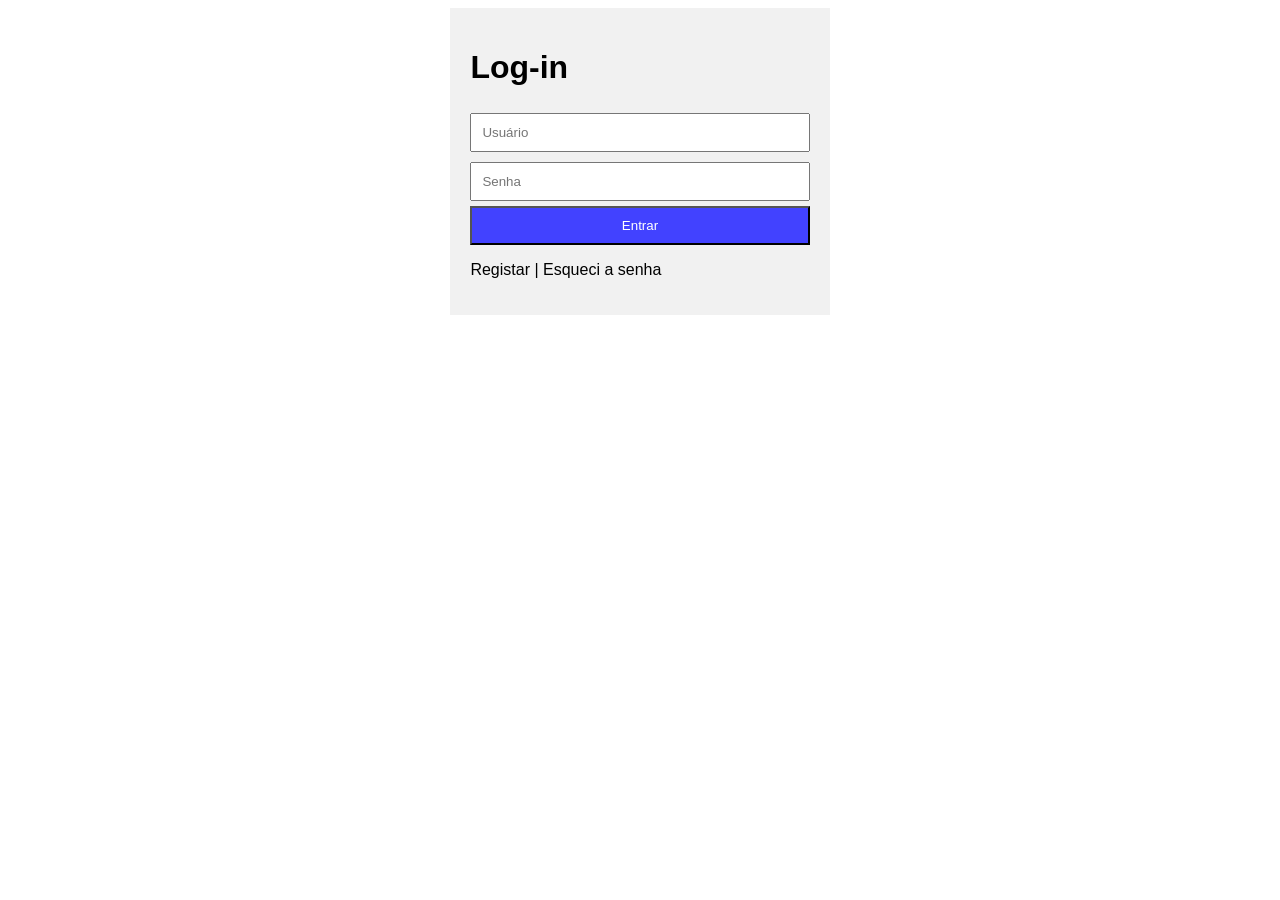
<file: aula1/login.html>
<!DOCTYPE html>
<html lang="pt-br">

<head>
    <meta charset="UTF-8">
    <meta name="viewport" content="width=device-width, initial-scale=1.0">
    <meta http-equiv="X-UA-Compatible" content="ie=edge">
    <title>Fábrica de Programador - Login</title>
    <style>
        
        * {
            box-sizing: border-box;
        }

        body{
            font-family: sans-serif;
        }
        
        button{
            background-color: #4242ff;
            color: white;
            width: 100%;
            padding: 10px;
        }

        form{
            background: #f1f1f1;
            width: 30%;
            margin: auto;
            padding: 20px;
        }

        input{
            width: 100%;
            margin: 5px 0px;
            padding: 10px;
        }
    </style>
    <script>
        function logar(){
            alert("Olá Mundo!")
        }
    </script>
</head>

<body>
    <form>
        <h1>Log-in</h1>
        <input type="text" placeholder="Usuário">
        <input type="password" placeholder="Senha">
        <button onclick="logar()">Entrar</button>
        <p>Registar | Esqueci a senha</p>
    </form>


</body>

</html>
</file>
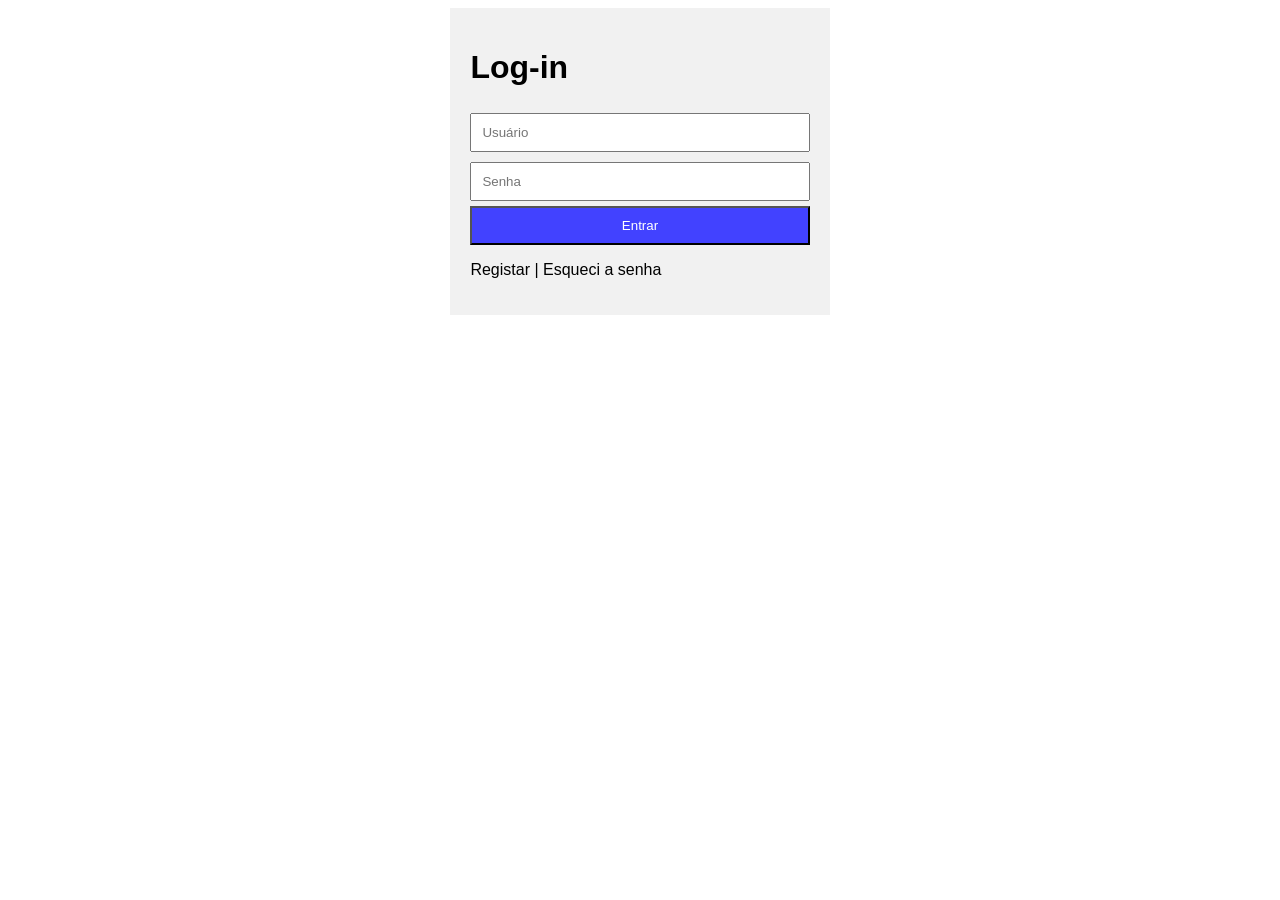
<file: aula2/login.html>
<!DOCTYPE html>
<html lang="pt-br">

<head>
    <meta charset="UTF-8">
    <meta name="viewport" content="width=device-width, initial-scale=1.0">
    <meta http-equiv="X-UA-Compatible" content="ie=edge">
    <title>Fábrica de Programador - Login</title>
    <link rel="stylesheet" href="estilo.css">
    <script src="script.js"></script>
</head>

<body>
    <form>
        <h1>Log-in</h1>
        <input id="usuario" type="text" placeholder="Usuário">
        <input id="senha" type="password" placeholder="Senha">
        <button type="button" onclick="logar()">Entrar</button>
        <p>Registar | Esqueci a senha</p>
    </form>


</body>

</html>
</file>
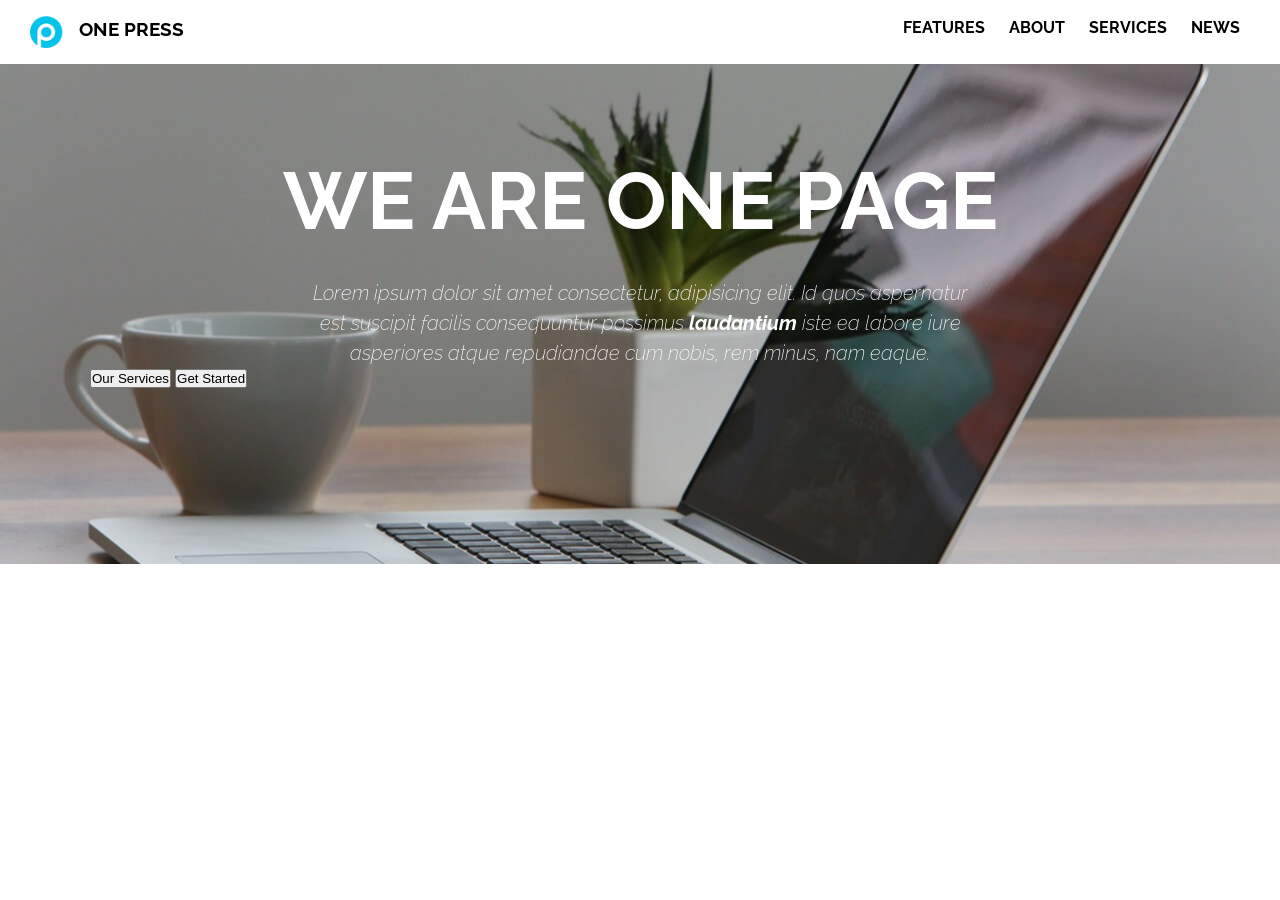
<file: desafios/desafio1.html>
<!DOCTYPE html>
<html lang="en">
<head>
    <meta charset="UTF-8">
    <meta name="viewport" content="width=device-width, initial-scale=1.0">
    <meta http-equiv="X-UA-Compatible" content="ie=edge">
    <title>One Page</title>
    <link rel="stylesheet" href="desafio1.css">
</head>
<body>
    
    <nav>
        <div class="logo">
            <div class="imagem">
                <img src="logo.png" alt="">
            </div>
            <div class="titulo">
                <h3>One Press</h3>
            </div>
        </div>
        <ul>
            <li>Features</li>
            <li>About</li>
            <li>Services</li>
            <li>News</li>
        </ul>
    </nav>

    <section class="capa">
        <h1>We Are One Page</h1>
        <p>Lorem ipsum dolor sit amet consectetur, adipisicing elit. Id quos aspernatur est suscipit facilis consequuntur possimus <span>laudantium</span> iste ea labore iure asperiores atque repudiandae cum nobis, rem minus, nam eaque.</p>
        <button>Our Services</button>
        <button>Get Started</button>
    </section>

</body>
</html>
</file>
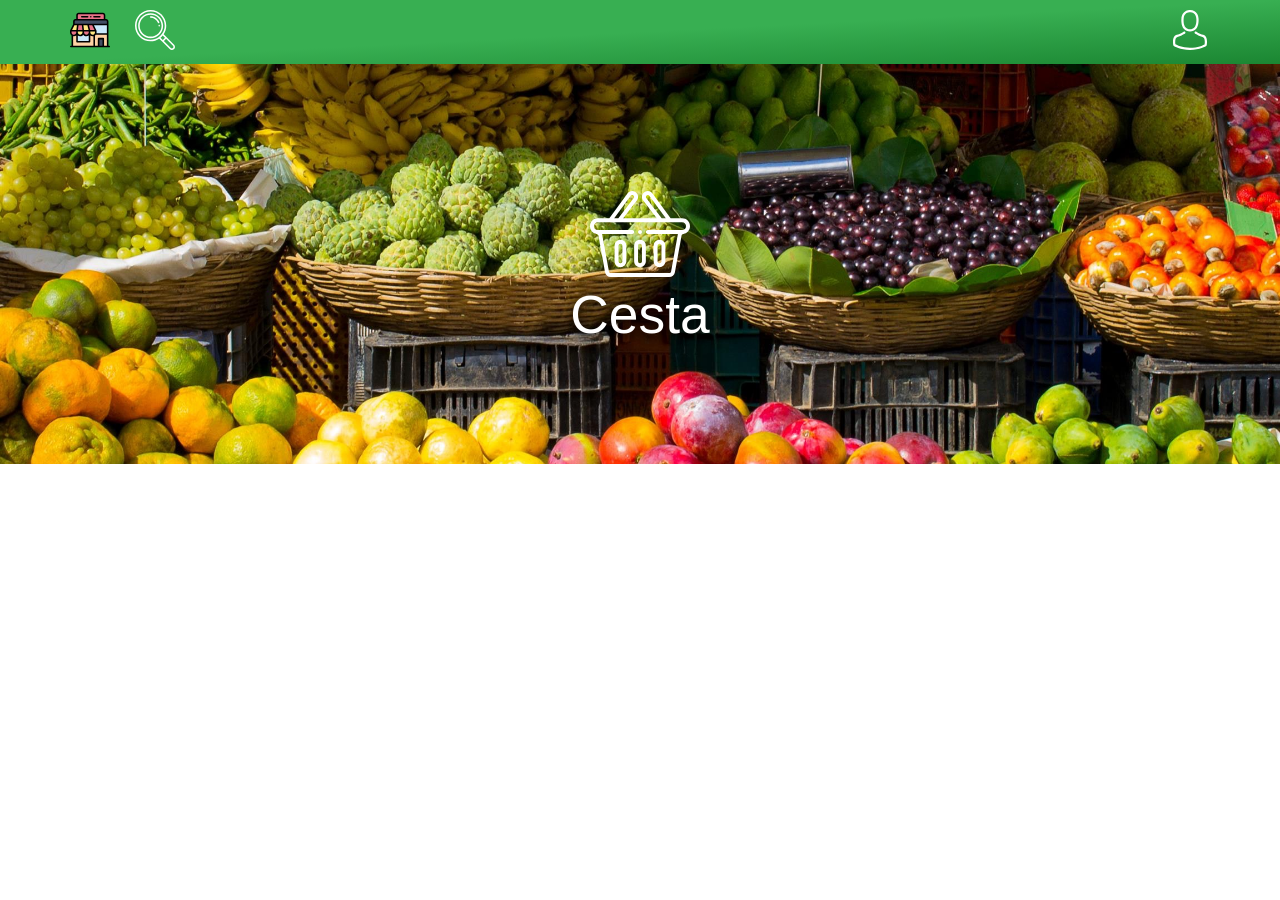
<file: quitandinha/cestinha.html>
<!DOCTYPE html>
<html lang="pt-br">

<head>
    <meta charset="UTF-8">
    <meta name="viewport" content="width=device-width, initial-scale=1.0">
    <meta http-equiv="X-UA-Compatible" content="ie=edge">
    <title>Cestinha - Quitandinha HT</title>
    <link rel="stylesheet" href="css/reset.css">
    <link rel="stylesheet" href="css/estilo.css">
    <script src="js/script.js"></script>
</head>

<body onload="listarCesta()">

    <header>
        <nav class="navbar">
            <div>
                <a href="quitandinha.html">
                    <img src="img/quitandinha.svg" alt="Logo da Quitandinha">
                </a>
                <img src="img/loupe.svg" alt="Ícone de lupa">
            </div>
            <div>
                <img src="img/avatar.svg" alt="Ícone de usuário">
            </div>
        </nav>
        <section class="topo">
            <div>
                <img src="img/basket.svg" alt="Ícone da cesta de compras">
                <h1>Cesta</h1>
            </div>
        </section>
    </header>

    <main>
        <section id="listaCesta" class="lista-cesta">

        </section>
    </main>

</body>

</html>
</file>
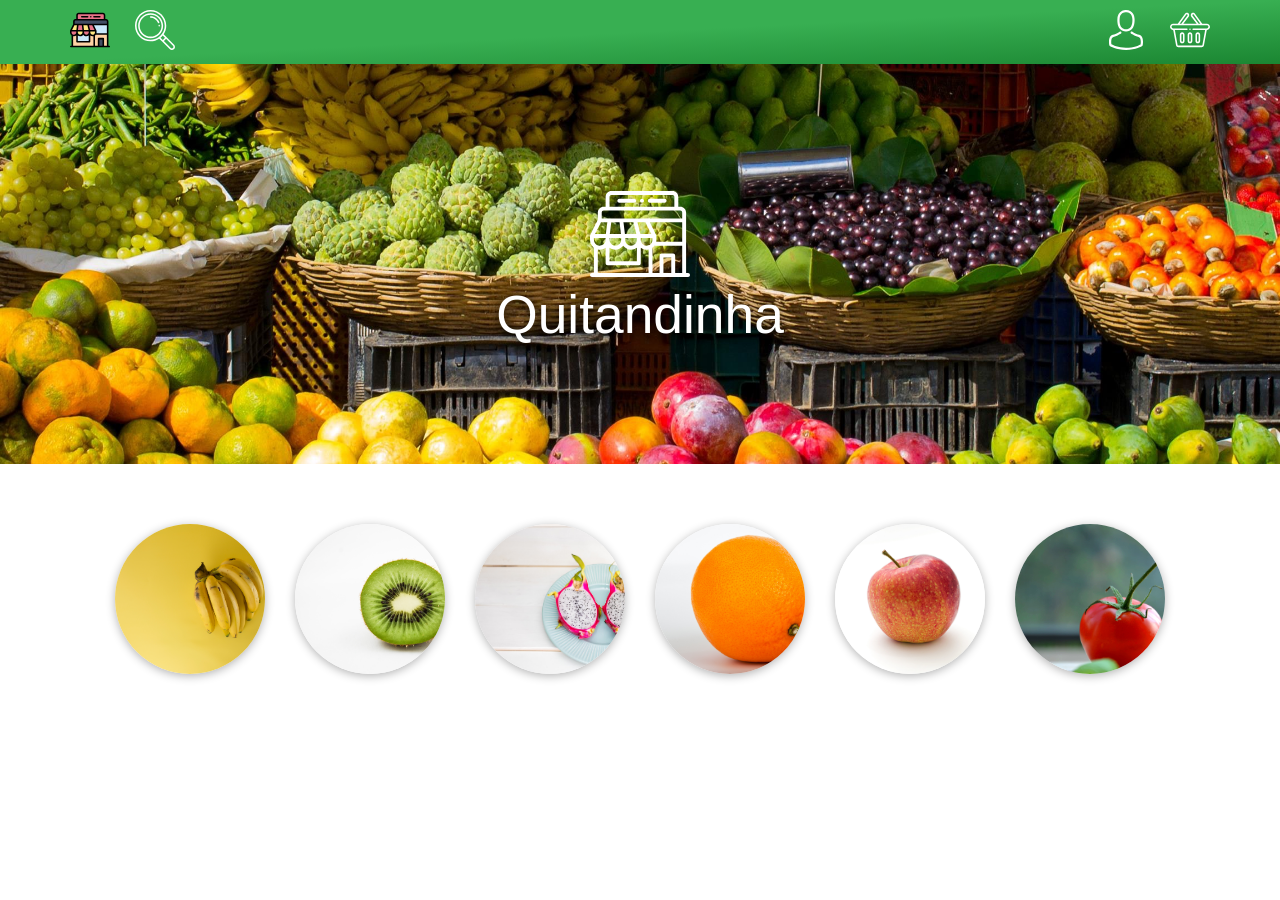
<file: quitandinha/quitandinha.html>
<!DOCTYPE html>
<html lang="pt-br">

<head>
    <meta charset="UTF-8">
    <meta name="viewport" content="width=device-width, initial-scale=1.0">
    <meta http-equiv="X-UA-Compatible" content="ie=edge">
    <title>Quitandinha HT</title>
    <link rel="stylesheet" href="css/reset.css">
    <link rel="stylesheet" href="css/estilo.css">
    <script src="js/script.js"></script>
</head>

<body onload="carregarCesta()">

    <header>
        <nav class="navbar">
            <div>
                <img src="img/quitandinha.svg" alt="Logo da Quitandinha">
                <img src="img/loupe.svg" alt="Ícone de lupa">
            </div>
            <div>
                <img src="img/avatar.svg" alt="Ícone de usuário">
                <a href="cestinha.html">
                    <img src="img/basket.svg" alt="Ícone de cesta de compras">
                </a>
                <span id="quantidadeCesta"></span>
            </div>
        </nav>
        <section class="topo">
            <div>
                <img src="img/shop.svg" alt="Ícone da quitandinha">
                <h1>Quitandinha</h1>
            </div>
        </section>
    </header>
    <main>
        <section class="produtos">
            <div onclick="adicionarCesta('Banana')">
                <img src="img/banana.jpg" alt="Banana">
            </div>
            <div onclick="adicionarCesta('Kiwi')">
                <img src="img/kiwi.jpg" alt="Kiwi">
            </div>
            <div onclick="adicionarCesta('Pitaya')">
                <img src="img/pitaya.jpg" alt="Pitaya">
            </div>
            <div onclick="adicionarCesta('Laranja')">
                <img src="img/laranja.jpg" alt="Laranja">
            </div>
            <div onclick="adicionarCesta('Maça')">
                <img src="img/maca.jpg" alt="Maca">
            </div>
            <div onclick="adicionarCesta('Tomate')">
                <img src="img/tomate.jpg" alt="Tomate">
            </div>
        </section>
    </main>

</body>

</html>
</file>
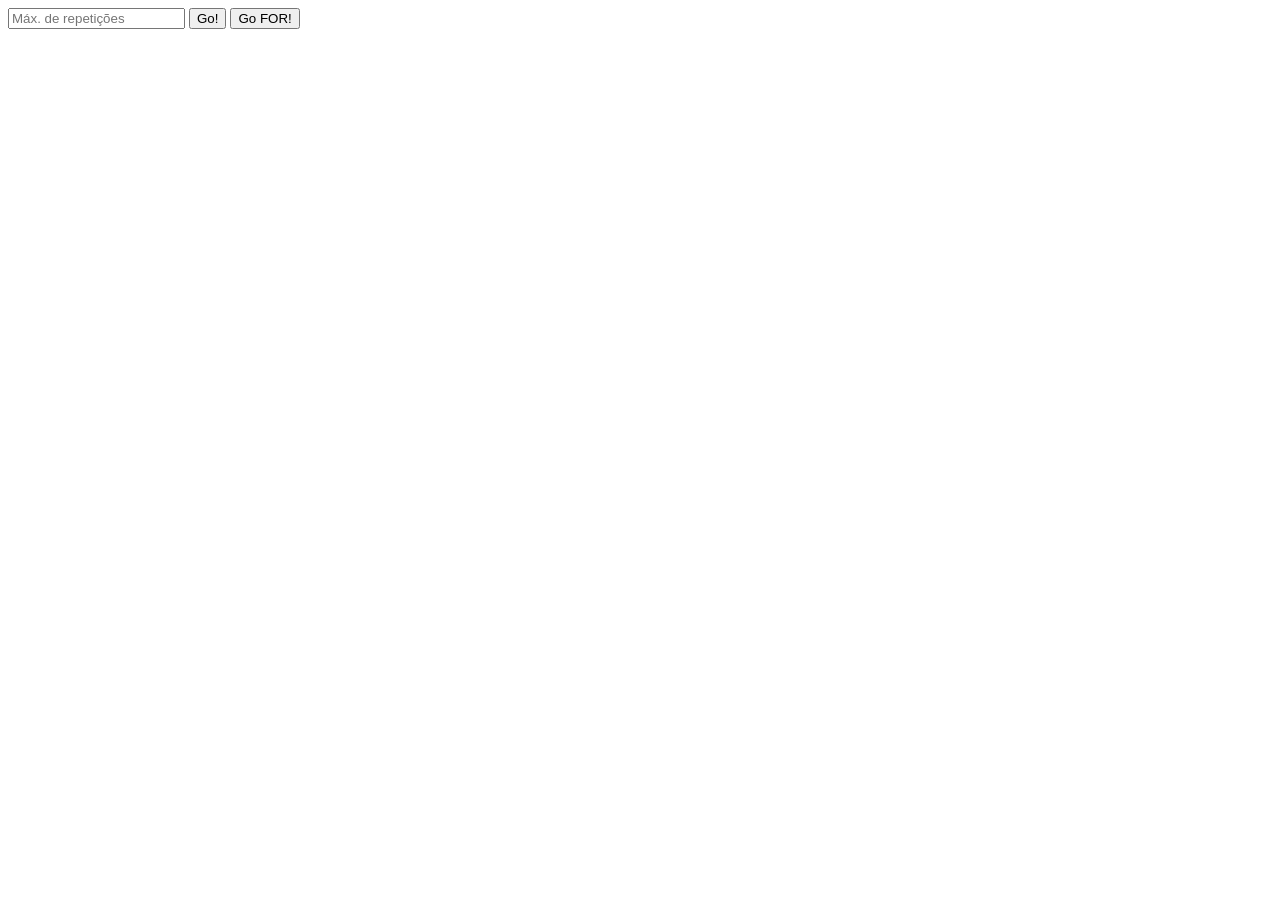
<file: repeticao/repeticao.html>
<!DOCTYPE html>
<html lang="pt-br">

<head>
    <meta charset="UTF-8">
    <meta name="viewport" content="width=device-width, initial-scale=1.0">
    <meta http-equiv="X-UA-Compatible" content="ie=edge">
    <title>Repetição HT</title>
    <script src="script.js"></script>
</head>

<body>

    <form>
        <input id="maximo" type="number" placeholder="Máx. de repetições">
        <button type="button" onclick="repeticao()">Go!</button>
        <button type="button" onclick="repeticaoFor()">Go FOR!</button>
    </form>

</body>

</html>
</file>
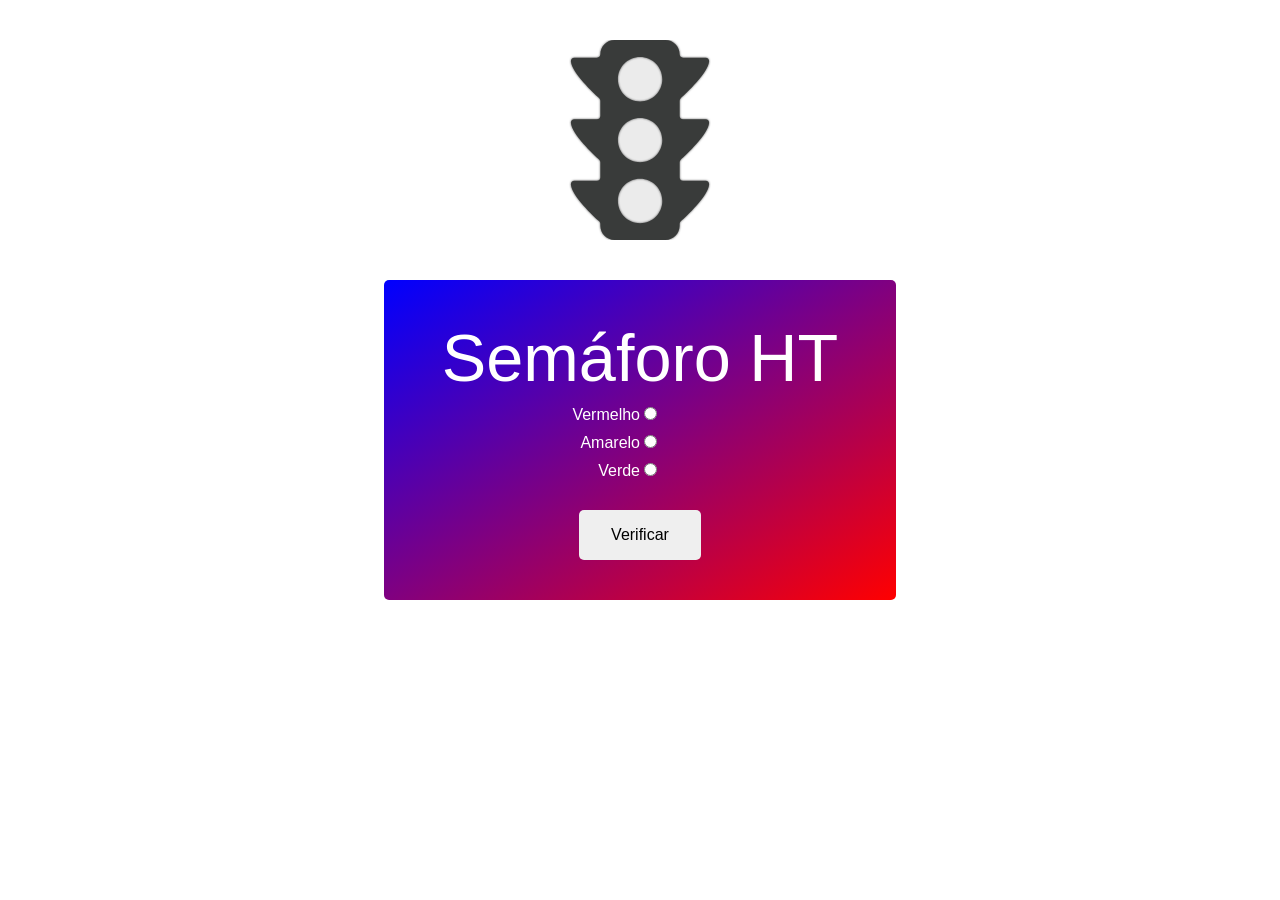
<file: semaforo/semaforo.html>
<!DOCTYPE html>
<html lang="pt-br">

<head>
    <meta charset="UTF-8">
    <meta name="viewport" content="width=device-width, initial-scale=1.0">
    <meta http-equiv="X-UA-Compatible" content="ie=edge">
    <title>Semáforo HT</title>
    <script src="semaforo.js"></script>
    <link rel="stylesheet" href="semaforo.css">
</head>

<body>

    <img class="img-semaforo" src="img/apagado.svg" alt="Imagem de um semáforo apagado">

    <form class="form-semaforo">
        <h1 class="text-center titulo">Semáforo HT</h1>

        <div class="opcao">
            <label for="vermelho">Vermelho</label>
            <input type="radio" value="vermelho" name="selecionado" id="vermelho">
        </div>

        <div class="opcao">
            <label for="amarelo">Amarelo</label>
            <input type="radio" value="amarelo" name="selecionado" id="amarelo">
        </div>

        <div class="opcao">
            <label for="verde">Verde</label>
            <input type="radio" value="verde" name="selecionado" id="verde">
        </div>

        <div class="text-center">
            <button class="btn" onclick="verificar()" type="button">Verificar</button>
        </div>

    </form>

</body>

</html>
</file>
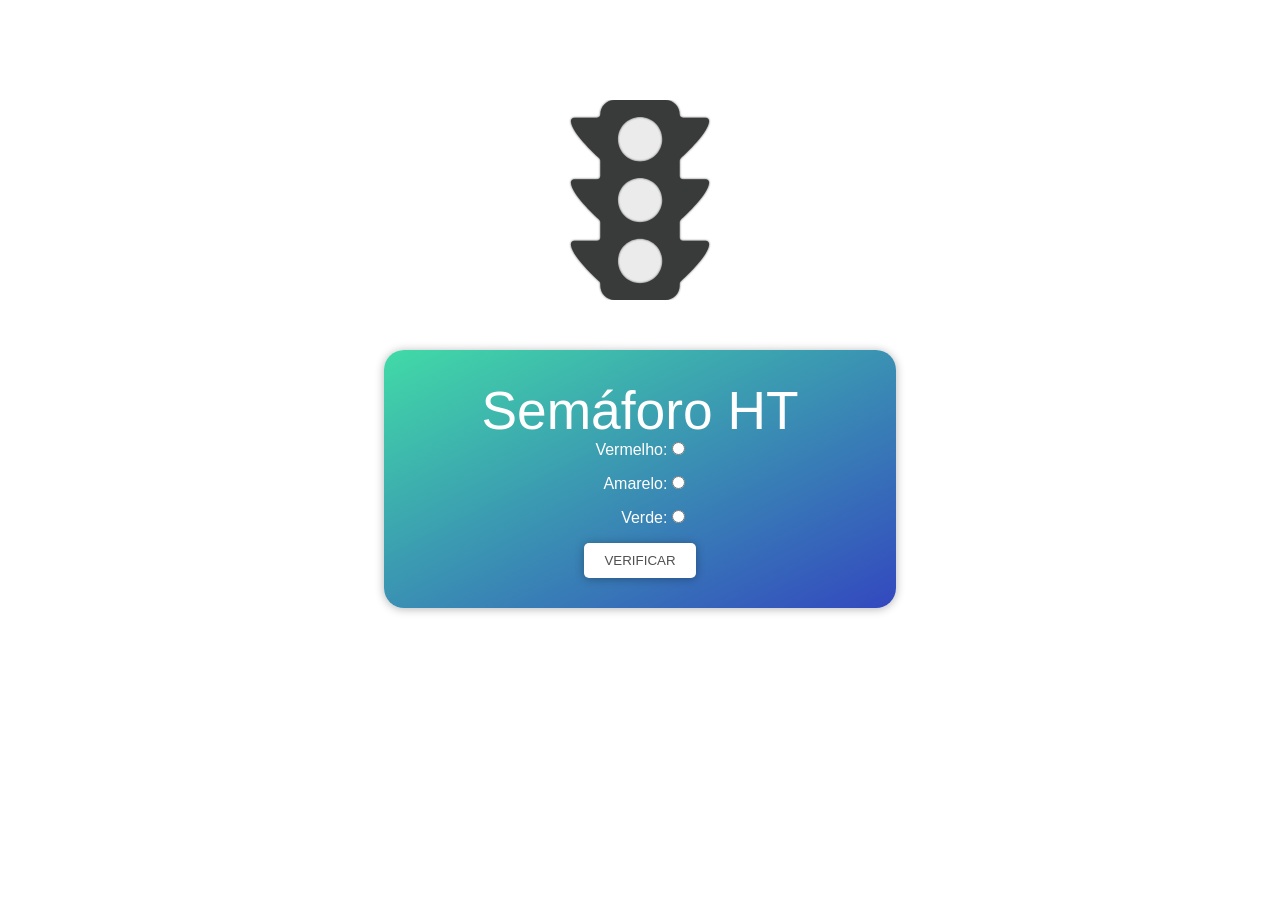
<file: aula3/semaforo/semaforo.html>
<!DOCTYPE html>
<html lang="pt-br">

<head>
    <meta charset="UTF-8">
    <meta name="viewport" content="width=device-width, initial-scale=1.0">
    <meta http-equiv="X-UA-Compatible" content="ie=edge">
    <title>Semáforo</title>
    <link rel="stylesheet" href="semaforo.css">
    <script src="semaforo.js"></script>
</head>

<body>

    <img id="semaforo" class="semaforo-img" src="apagado.svg" alt="Imagem de semáforo">

    <form class="form-semaforo">

        <h1 class="title">Semáforo HT</h1>

        <div class="opcao">
            <label for="vermelho">Vermelho:</label>
            <input id="vermelho" type="radio" name="selecionado" value="vermelho">
        </div>

        <div class="opcao">
            <label for="amarelo">Amarelo:</label>
            <input id="amarelo" type="radio" name="selecionado" value="amarelo">
        </div>

        <div class="opcao">
            <label for="verde">Verde:</label>
            <input id="verde" type="radio" name="selecionado" value="verde">
        </div>

        <button type="button" onclick="verificar()">Verificar</button>

    </form>

</body>

</html>
</file>
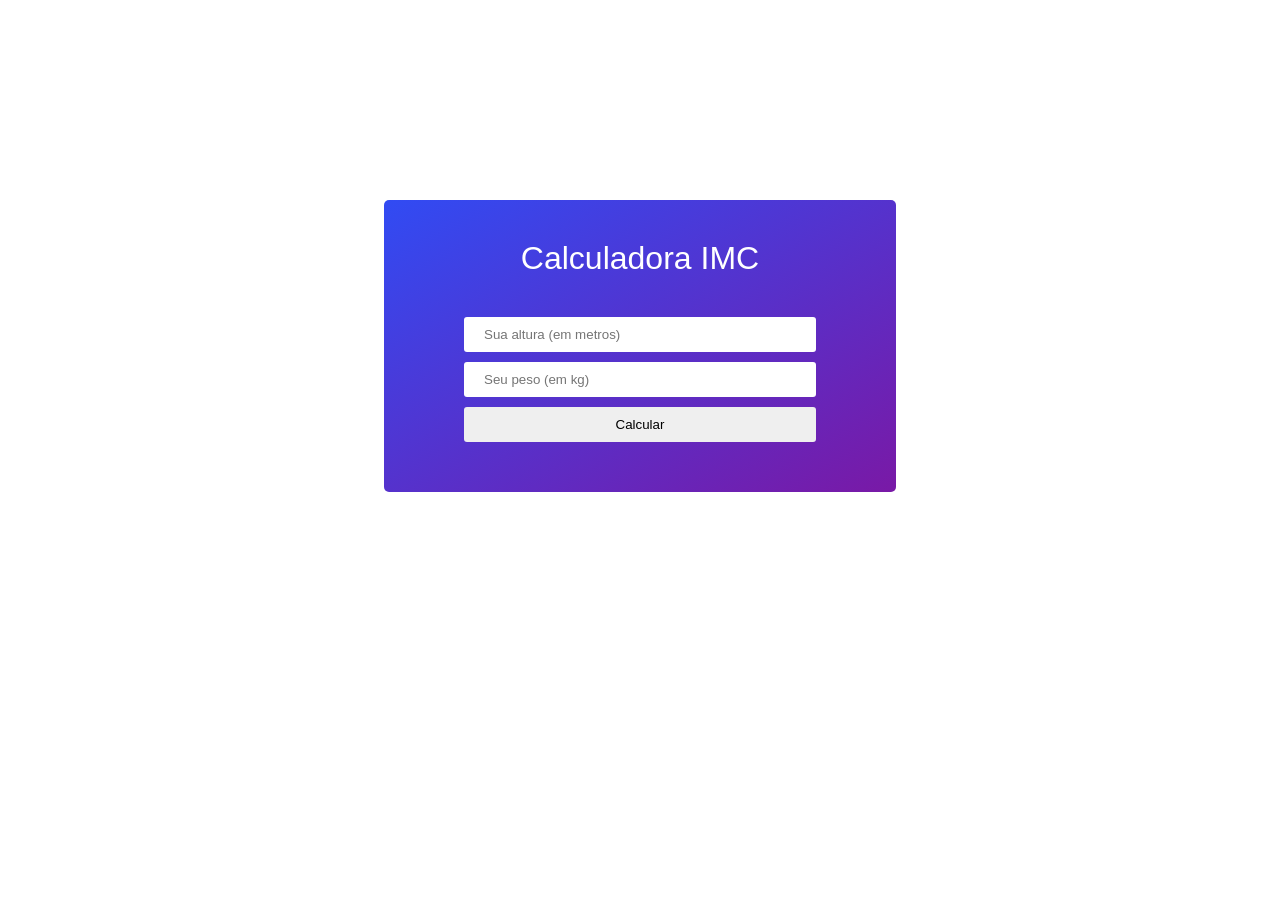
<file: exercicios/2-calculadora-imc/calculadora.html>
<!DOCTYPE html>
<html lang="pt-br">

<head>
    <meta charset="UTF-8">
    <meta name="viewport" content="width=device-width, initial-scale=1.0">
    <meta http-equiv="X-UA-Compatible" content="ie=edge">
    <title>Calculadora IMC High Tech</title>
    <link rel="stylesheet" href="estilo.css">
    <script src="script.js"></script>
</head>

<body>

    <form class="calculadora">
        <h1>Calculadora IMC</h1>
        <input id="altura" type="number" placeholder="Sua altura (em metros)">
        <input id="peso" type="number" placeholder="Seu peso (em kg)">
        <button onclick="calcular()">Calcular</button>
    </form>

</body>

</html>
</file>
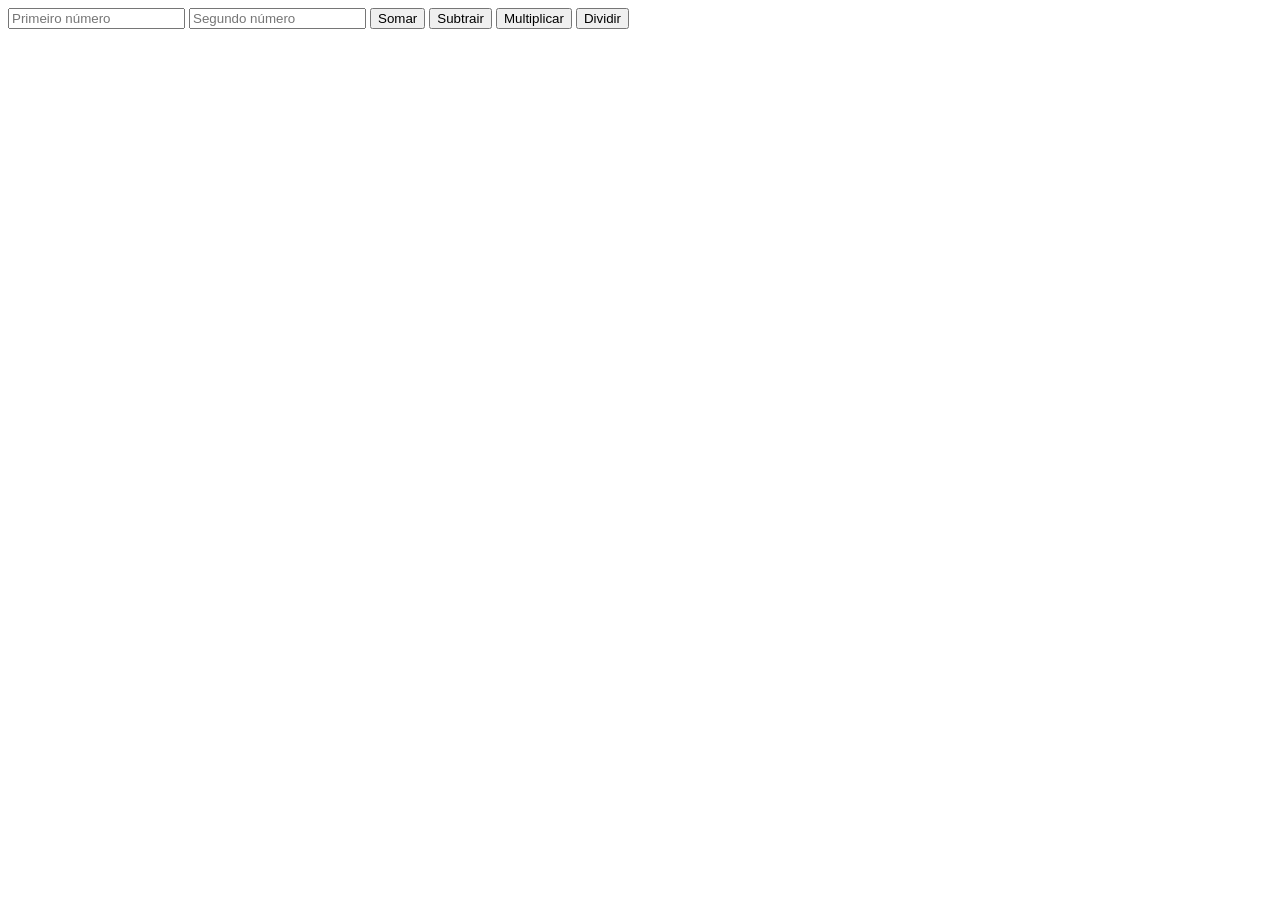
<file: exercicios/ex1-calculadora/calculadora.html>
<!DOCTYPE html>
<html lang="en">
<head>
    <meta charset="UTF-8">
    <meta name="viewport" content="width=device-width, initial-scale=1.0">
    <meta http-equiv="X-UA-Compatible" content="ie=edge">
    <title>Calculadora HT</title>
    <script src="script.js"></script>
</head>
<body>
    
    <form>
        <input id="numero1" type="number" placeholder="Primeiro número">
        <input id="numero2" type="number" placeholder="Segundo número">
        <button onclick="somar()">Somar</button>
        <button>Subtrair</button>
        <button>Multiplicar</button>
        <button>Dividir</button>
    </form>

</body>
</html>
</file>
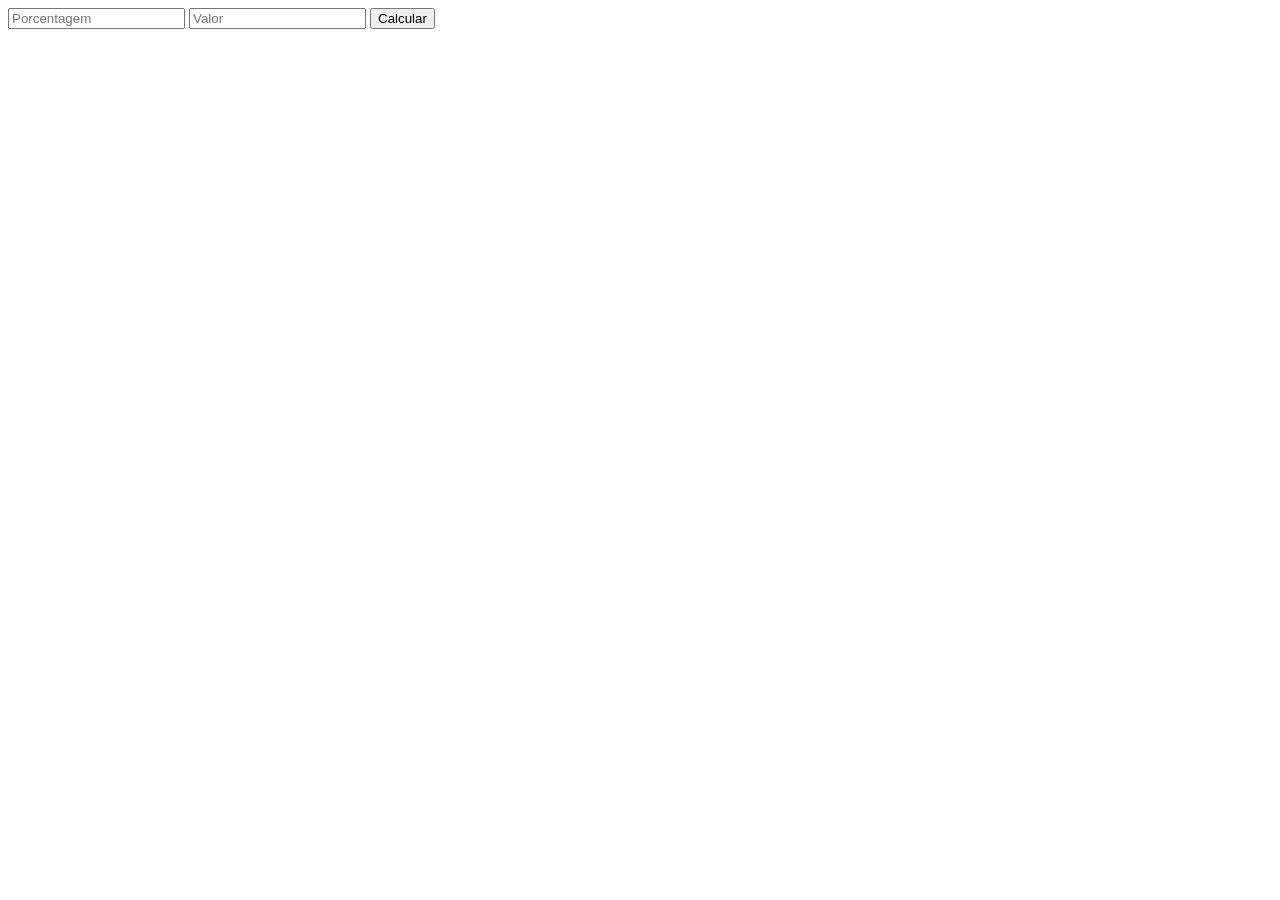
<file: exercicios/ex2-porcentagem/porcetagem.html>
<!DOCTYPE html>
<html lang="pt-br">
<head>
    <meta charset="UTF-8">
    <meta name="viewport" content="width=device-width, initial-scale=1.0">
    <meta http-equiv="X-UA-Compatible" content="ie=edge">
    <title>Porcentagem</title>
    <script src="porcentagem.js"></script>
</head>
<body>

    <form>

        <input type="number" id="porcentagem" placeholder="Porcentagem">
        <input type="number" id="valor" placeholder="Valor">
        <button type="button" onclick="calcular()">Calcular</button>

    </form>
    
</body>
</html>
</file>
<file: aula2/estilo.css>
* {
    box-sizing: border-box;
}

body{
    font-family: sans-serif;
}

button{
    background-color: #4242ff;
    color: white;
    width: 100%;
    padding: 10px;
}

form{
    background: #f1f1f1;
    width: 30%;
    margin: auto;
    padding: 20px;
}

input{
    width: 100%;
    margin: 5px 0px;
    padding: 10px;
}
</file>
<file: desafios/desafio1.css>
@import url('https://fonts.googleapis.com/css?family=Raleway:200,300,400,600,700');

* {
    padding: 0px;
    margin: 0px;
    box-sizing: border-box;
}
body {
    font-family: 'Raleway', sans-serif;
}

nav {
    height: 64px;
}

ul {
    float: right;
    margin-right: 30px;
}

li {
    display: inline-block;
    line-height: 56px;
    margin: 0px 10px;
    text-transform: uppercase;
    font-weight: bold;
}

.logo {
    padding-top: 16px;
    display: inline-block;
    margin-left: 30px;
}

.logo .titulo {
    display: inline-block;
}

.logo .imagem {
    display: inline-block;
}

.logo .titulo h3 {
    display: inline-block;   
    margin-left: 10px;
    text-transform: uppercase;
}

.logo .imagem img {
    height: 32px;
    width: auto;
    display: inline-block;
    vertical-align: middle;
}

section.capa {
    height: 500px;
    background-image: url("background.jpg");
    background-repeat: no-repeat;
    background-size: cover;
    background-position: center;
    padding: 90px;
}

section h1 {
    text-align: center;
    color: white;
    text-transform: uppercase;
    font-size: 60pt;
}

section p {
    margin: auto;
    margin-top: 30px;
    color: white;
    text-align: center;
    font-style: italic;
    line-height: 30px;
    font-size: 15pt;
    font-weight: 200;
    width: 60%;

}

section p span {
    font-weight: bold;
}
</file>
<file: quitandinha/css/estilo.css>
/* NAVBAR */
.navbar {
    width: 100%;
    /* background-color: rgb(56, 175, 82); */
    background: linear-gradient(to right bottom, rgb(56, 175, 82) 50%, rgb(27, 134, 50));
    height: 64px;
    display: flex;
    align-items: center;
    justify-content: space-between;
    padding: 0px 60px;
}

.navbar img {
    height: 40px;
    width: auto;
    margin: 0px 10px;
}

/* TOPO DA PÁGINA */
.topo {
    background-image: url('../img/fundo.jpg');
    width: 100%;
    height: 400px;
    background-repeat: no-repeat;
    background-size: cover;
    background-position: center;
    display: flex; 
    align-items: center;
    justify-content: center;
}

.topo img {
    width: 100px;
    display: block;
    margin: auto;
}

.topo h1 {
    text-align: center;
    color: white;
    font-weight: 300;
    font-size: 40pt;
    text-shadow: 0px 2px 10px rgba(0,0,0,.8);
}

/* PRODUTOS */

.produtos {
    display: flex;
    justify-content: space-around;
    align-items: center;
    flex-wrap: wrap;
    padding: 50px 100px;
}

@media (max-width: 540px) {
    .produtos {
        padding: 50px;
    }
}

.produtos div {
    width: 150px;
    height: 150px;
    margin: 10px;
    overflow: hidden;
    border-radius: 75px;
    box-shadow: 0px 2px 10px rgba(0,0,0,.3);
    cursor: pointer;
    transition: .3s;
}

.produtos div:hover {
    transform: scale(1.5);
    border-radius: 5px;
}

.produtos div img {
    height: 150px;
    width: auto;
}

/* ITEM DE CESTA */
.item-cesta {
    width: 70%;
    background: linear-gradient(to right bottom, rgb(56, 175, 82) 50%, rgb(27, 134, 50));
    padding: 20px 30px;
    font-size: 20pt;
    border-radius: 3px;
    box-shadow: 0px 2px 10px rgba(0,0,0,.3);
    margin: 20px auto;
    color: white;
    font-weight: 300;
    display: flex;
    justify-content: space-between;
    /* animation: remove-cesta 2s; */
}

/* BOTÕES */
.btn {
    padding: 10px 20px;
    border: none;
    background-color: rgb(56, 175, 82);
    color: white;
    font-size: 12pt;
    cursor: pointer;
}

.btn.remover {
    background-color: lightcoral;
}

/* ANIMAÇÃO */

@keyframes remove-cesta {

    from {
        opacity: 1;
        margin-left: 15%;
    }

    to{
        opacity: 0;
        margin-left: -300px;
    }
}
</file>
<file: semaforo/semaforo.css>
* {
    box-sizing: border-box;
    font-family: sans-serif;
    margin: 0px;
    padding: 0px;
}

.form-semaforo {
    background: linear-gradient(to right bottom, blue, purple, red);
    width: 40%;
    margin: 0px auto;
    padding: 40px 20px;
    border-radius: 5px;
    color: white;
}

.text-center {
    text-align: center;
}

.titulo {
    font-weight: 300;
    font-size: 50pt;
}

.opcao {
    margin: 10px 0px;
}

.opcao label{
    display: inline-block;
    width: 50%;
    text-align: right;
}

.btn {
    padding: 16px 32px;
    border-radius: 5px;
    border: none;
    margin-top: 20px;
    font-size: 12pt;
    cursor: pointer;
    transition: .3s;
}

.btn:hover {
    transform: scale(1.2);
    box-shadow: 0px 1px 10px rgba(0,0,0,.5);
}

.btn:active {
    transform: scale(1.1);
}

button:focus {
    outline: 0;
}

/* CSS DA IMAGEM DO SEMAFORO */

.img-semaforo {
    width: 200px;
    display: block;
    margin: 40px auto;
}
</file>
<file: aula3/semaforo/semaforo.css>
* {
    box-sizing: border-box;
    padding: 0px;
    margin: 0px;
    font-family: sans-serif;
}

.title {
    font-size: 40pt;
    font-weight: 300;
    text-align: center;
    color: white;
}

.form-semaforo {
    padding: 30px;
    width: 40%;
    margin: 50px auto 20px auto;
    border-radius: 20px;
    text-align: center;
    background: linear-gradient(to bottom right, rgb(65, 218, 167), rgb(51, 72, 191));
    box-shadow: 0px 1px 10px rgba(0,0,0,.3);
}

.form-semaforo button {
    padding: 10px 20px;
    border: none;
    border-radius: 5px;
    background-color: white;
    color: rgb(80, 80, 80);
    cursor: pointer;
    font-size: 10pt;
    text-transform: uppercase;
    box-shadow: 0px 1px 10px rgba(0,0,0,.3);
}

.form-semaforo-inputs {
    width: 78%;
    margin: 20px auto;
}

.semaforo-img {
    width: 200px;
    display: block;
    margin: auto;
    margin-top: 100px
}

.form-semaforo .opcao label{
    display: inline-block;
    width: 16%;
    text-align: right;
    cursor: pointer;
    color: white;
}

.form-semaforo .opcao input {
    margin-bottom: 20px;
    cursor: pointer;
    color: white;
}
</file>
<file: exercicios/2-calculadora-imc/estilo.css>
* {
    box-sizing: border-box;
    margin: 0px;
    padding: 0px;
    font-family: sans-serif;
}

.calculadora {
    width: 40%;
    padding: 40px 80px;
    background-image: linear-gradient(to bottom right, rgb(49, 75, 243), rgb(121, 25, 166));
    border-radius: 5px;
    margin: auto;
    margin-top: 200px;
}

.calculadora input, .calculadora button {
    width: 100%;
    padding: 10px 20px;
    margin-bottom: 10px;
    border: none;
    border-radius: 3px;
}

.calculadora h1 {
    color: white;
    text-align: center;
    margin-bottom: 40px;
    font-weight: 300;
}
</file>
